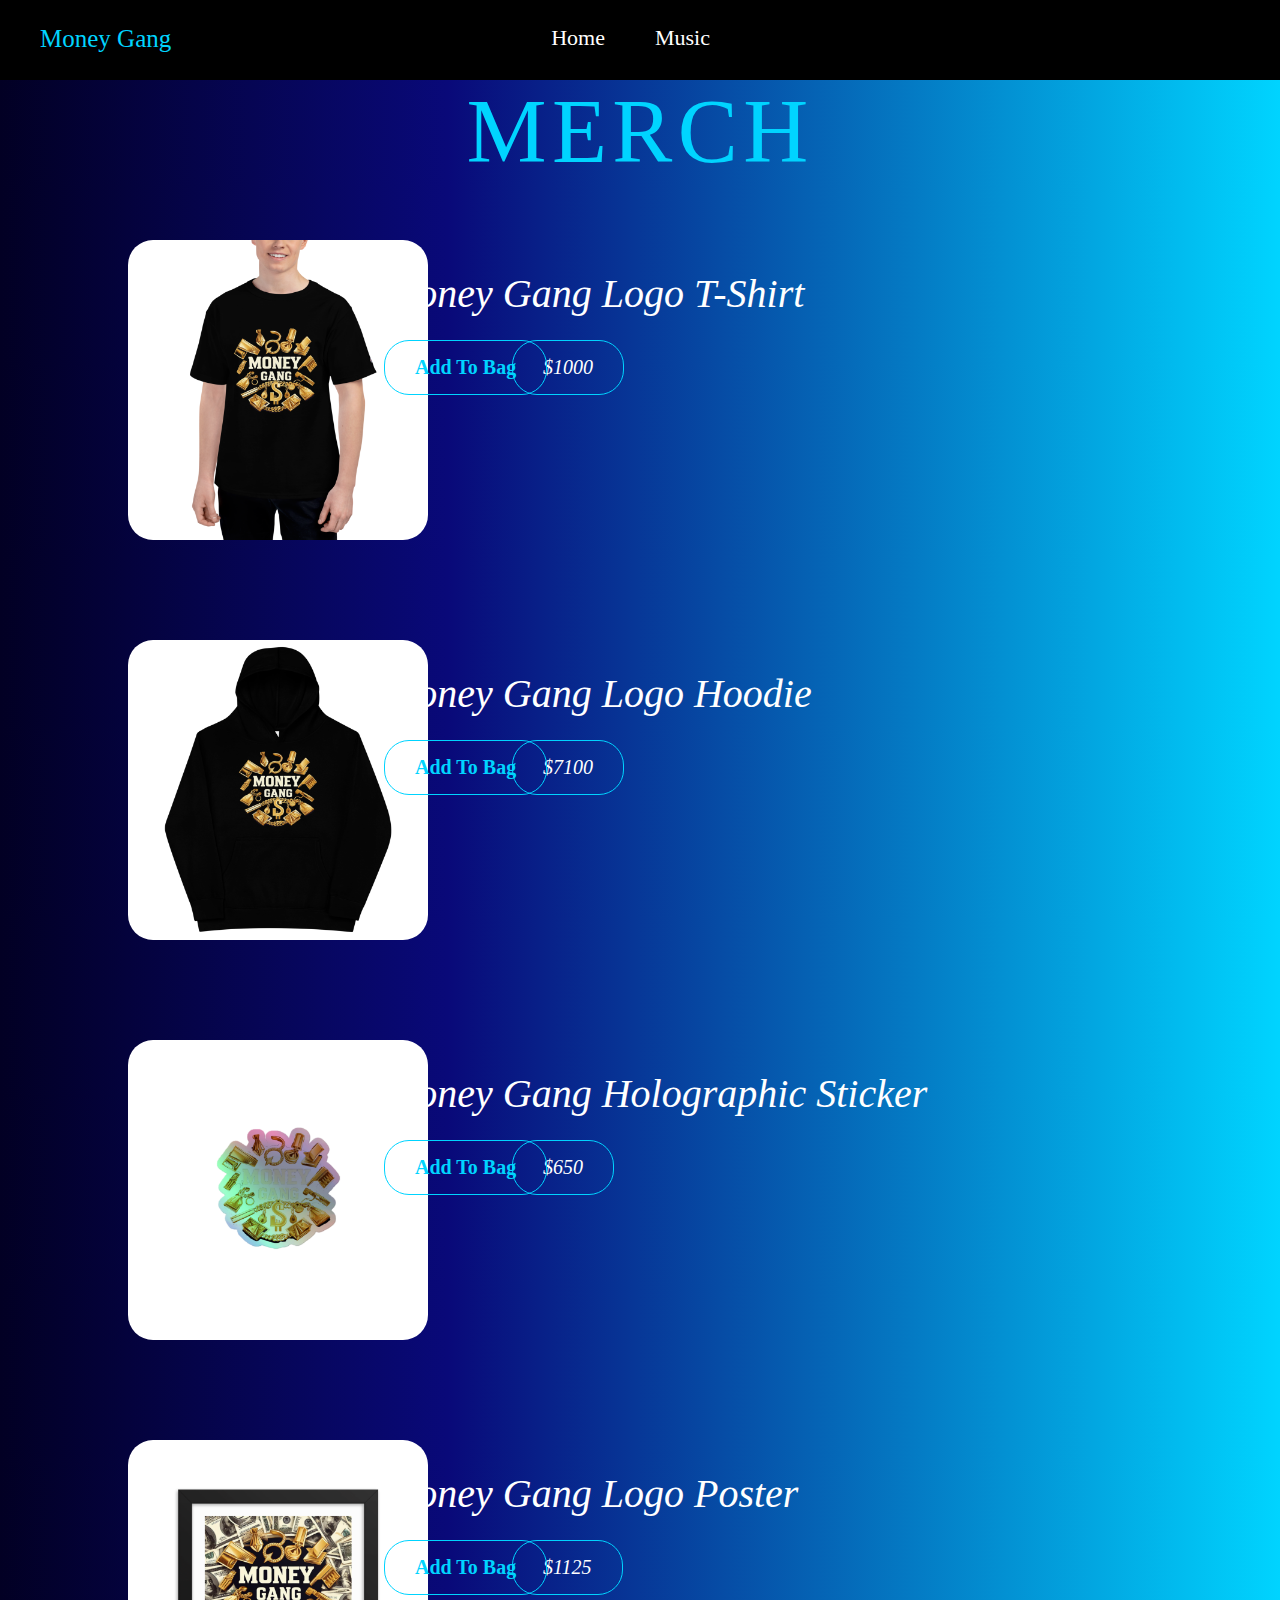
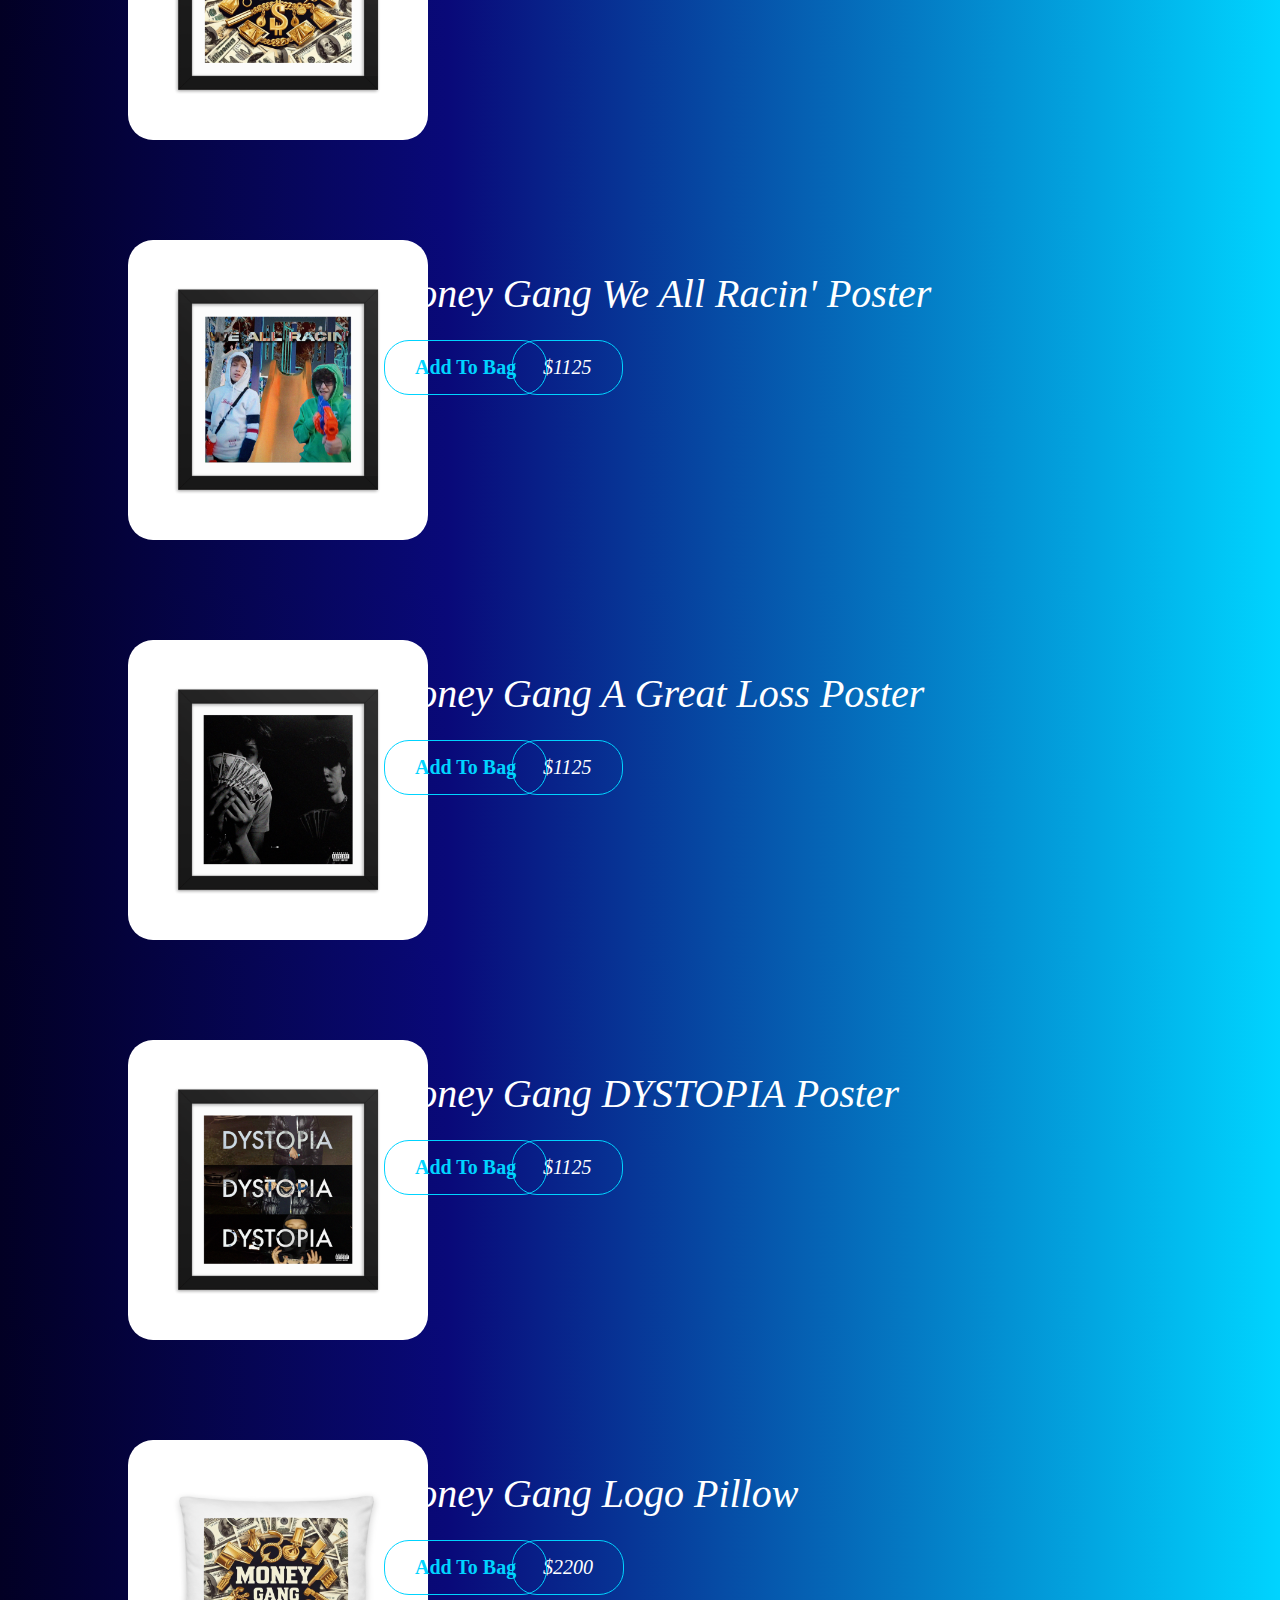
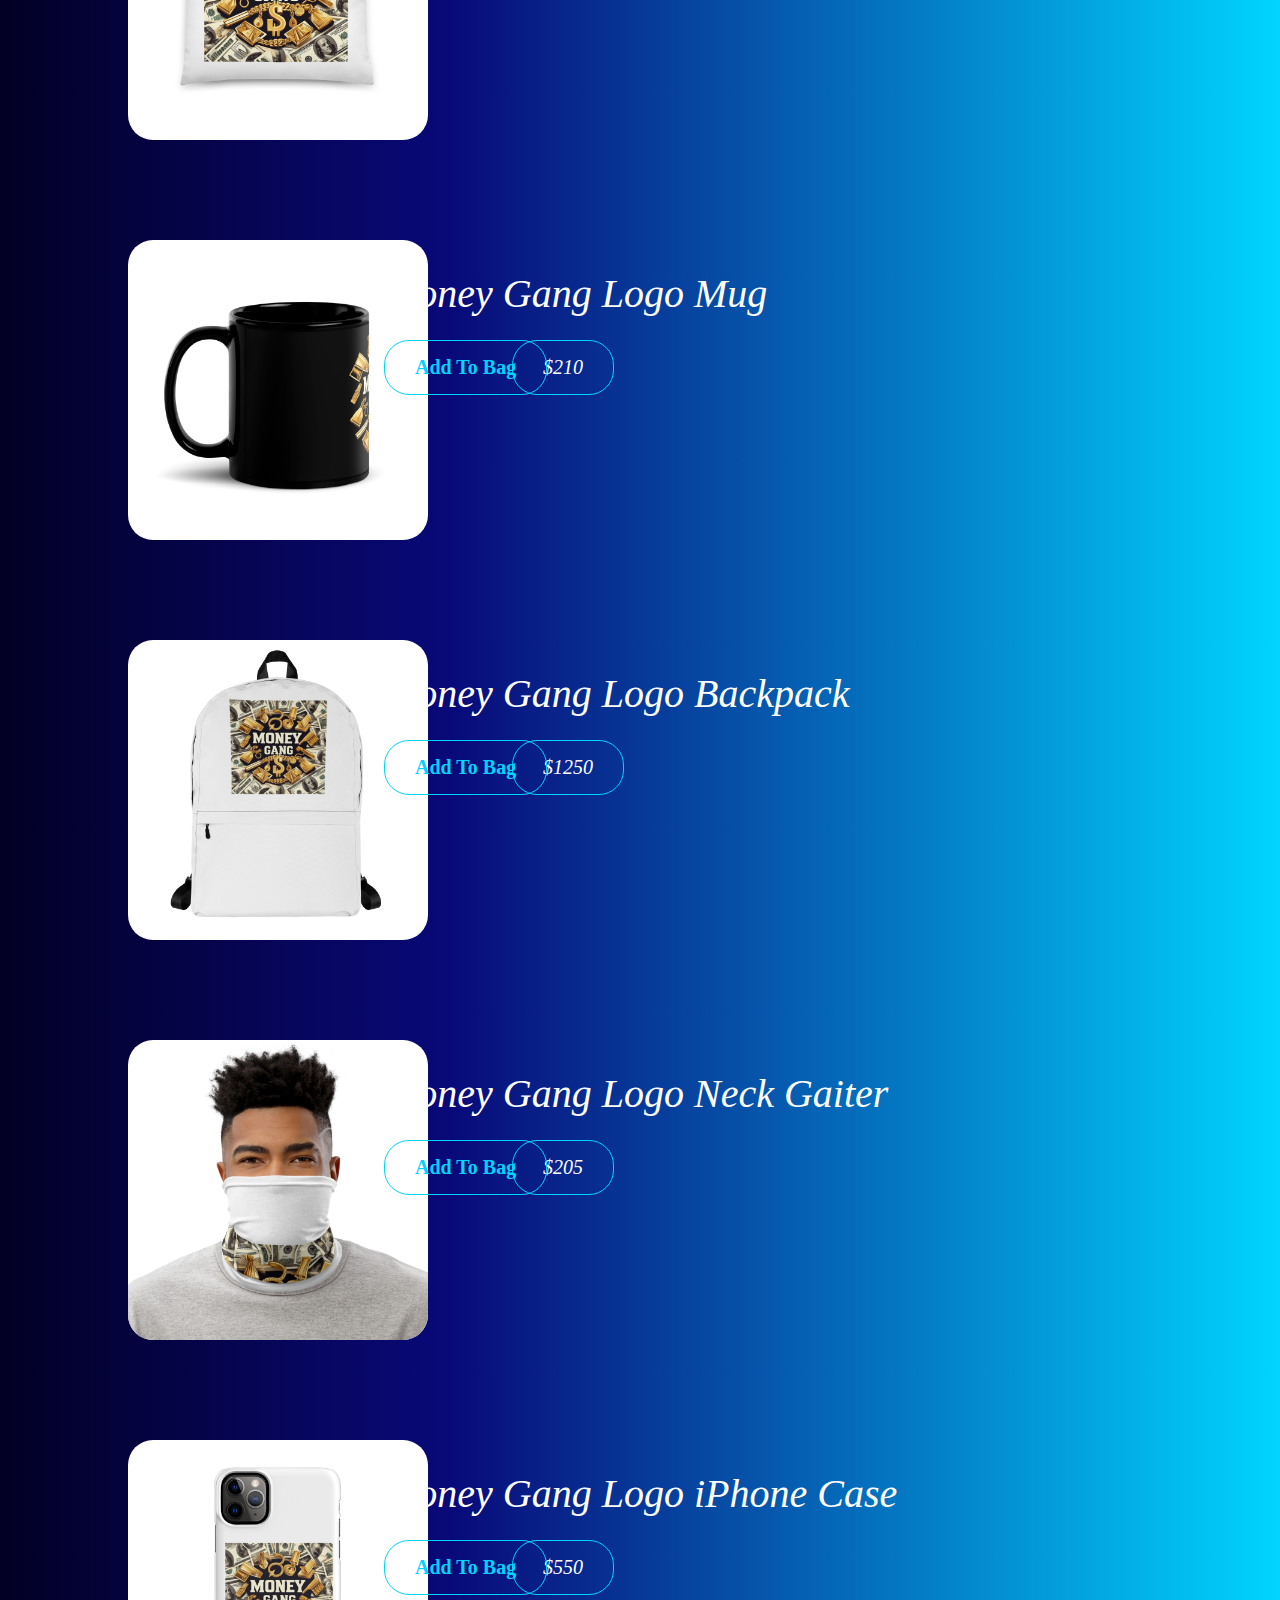
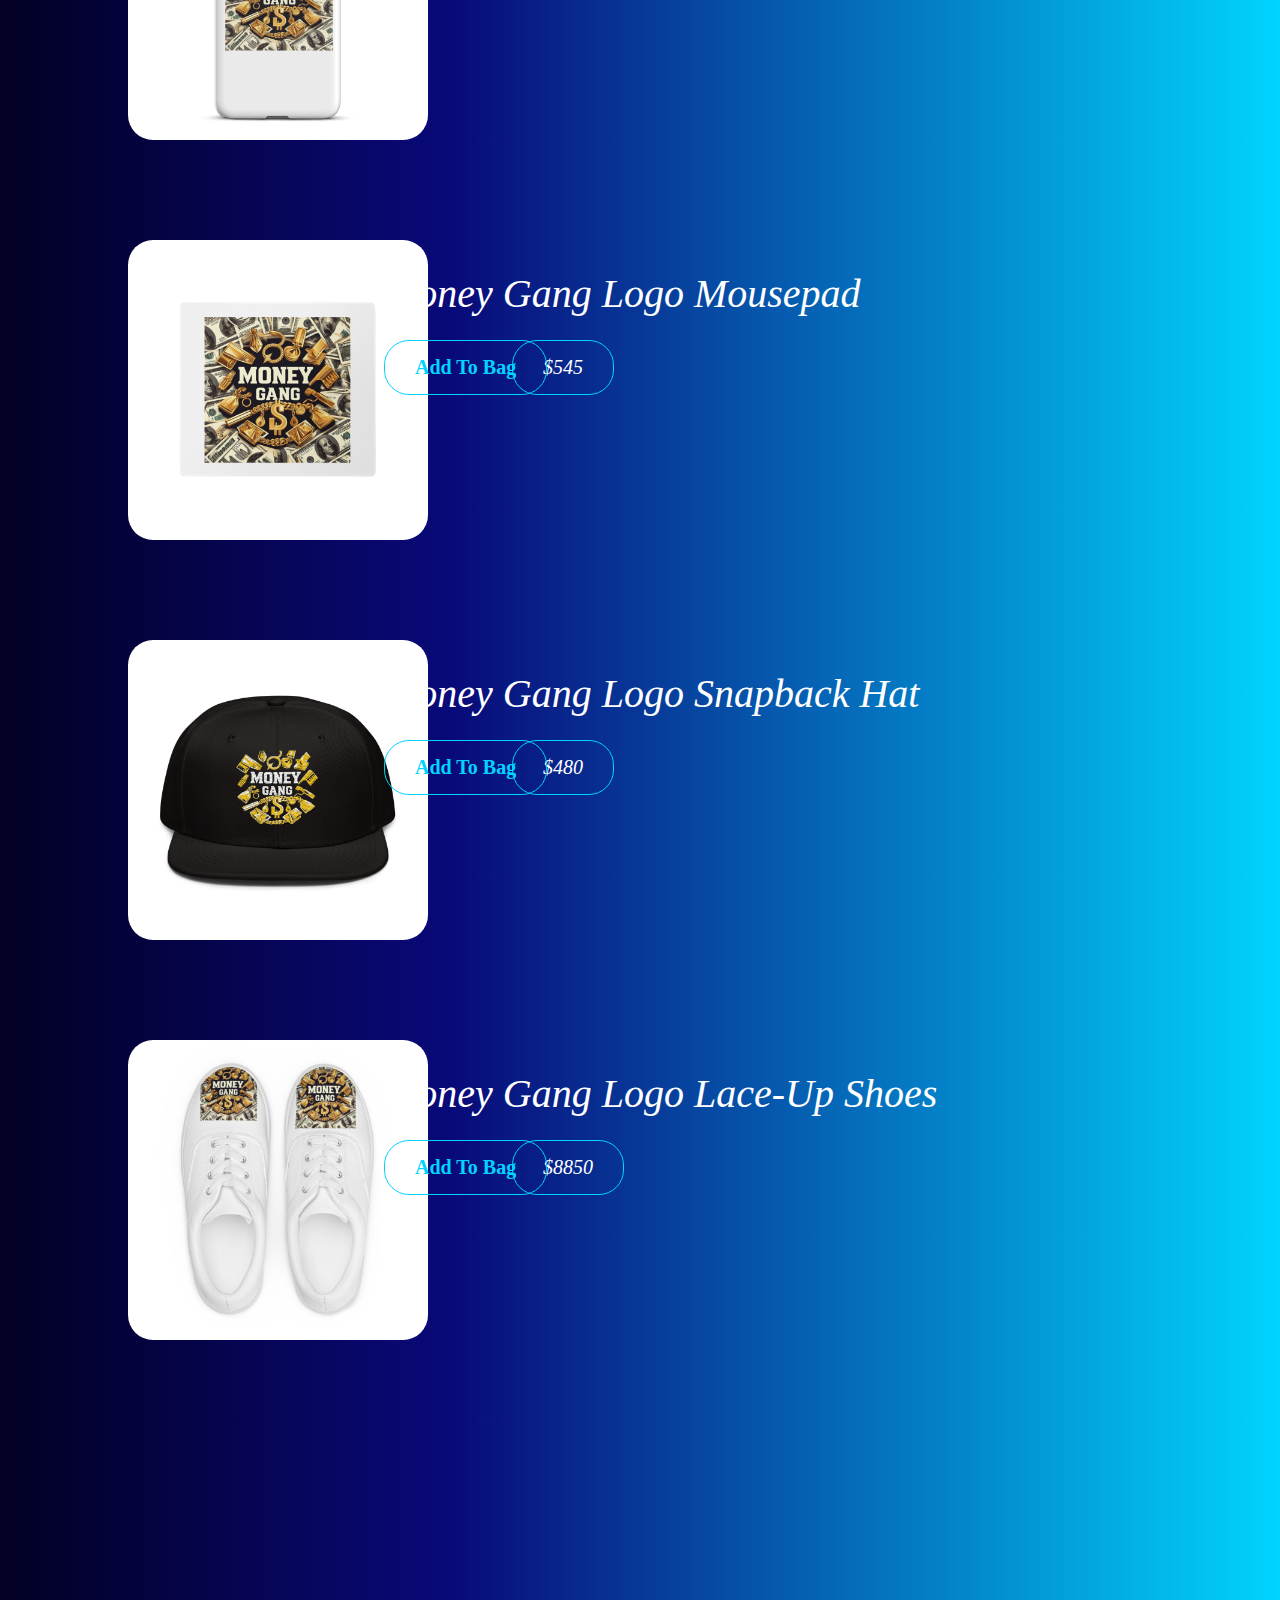
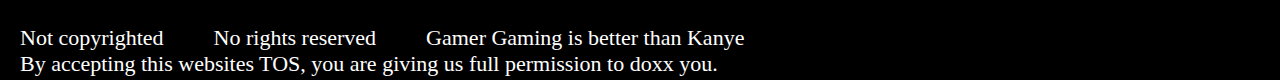
<file: merch.html>
<!DOCTYPE html>
<html>
<head>
	<meta charset="utf-8">
	<meta name="viewport" content="width=device-width, initial-scale=1">
	<title>Merch - Money Gang</title>
	<link rel="icon" type="image/x-icon" href="favicon.ico">
	<link rel="stylesheet" href="merch_stylesheet.css">
</head>
<body>
	<nav class="navbar">
		<ul>
			<li class="brand"><i class="fab fa-spowotify"></i> Money Gang</li>
			<a href="index.html"><li>Home</li></a>
			<a href="music.html"><li>Music</li></a>
		</ul>
	</nav>

	<center>
		<div class="heading">
			MERCH <i class="fas fa-merch"></i>
		</div>
	</center>
	<div class="products">

		<div class="tee1">
			<img class="tee1img" src="tee.png"/>
			<em class="tee1content">Money Gang Logo T-Shirt</em>
			<em class="tee1price">$1000</em>
			<a class="tee1button" href="order.html">Add To Bag</a>
		</div>

		<div class="hoodie2">
			<img class="hoodie2img" src="hoodie.png"/>
			<em class="hoodie2content">Money Gang Logo Hoodie</em>
			<em class="hoodie2price">$7100</em>
			<a class="hoodie2button" href="order.html">Add To Bag</a>
		</div>

		<div class="sticker">
			<img class="stickerimg" src="sticker.png"/>
			<em class="stickercontent">Money Gang Holographic Sticker</em>
			<em class="stickerprice">$650</em>
			<a class="stickerbutton" href="order.html">Add To Bag</a>
		</div>
	</div>

	<div class="logoposter">
			<img class="logoposterimg" src="logo poster.png"/>
			<em class="logopostercontent">Money Gang Logo Poster</em>
			<em class="logoposterprice">$1125</em>
			<a class="logoposterbutton" href="order.html">Add To Bag</a>
		</div>
	</div>

	<div class="warposter">
			<img class="warposterimg" src="we all racin poster.png"/>
			<em class="warpostercontent">Money Gang We All Racin' Poster</em>
			<em class="warposterprice">$1125</em>
			<a class="warposterbutton" href="order.html">Add To Bag</a>
		</div>
	</div>

	<div class="aglposter">
			<img class="aglposterimg" src="a great loss poster.png"/>
			<em class="aglpostercontent">Money Gang A Great Loss Poster</em>
			<em class="aglposterprice">$1125</em>
			<a class="aglposterbutton" href="order.html">Add To Bag</a>
		</div>
	</div>

	<div class="dysposter">
			<img class="dysposterimg" src="dystopia poster.png"/>
			<em class="dyspostercontent">Money Gang DYSTOPIA Poster</em>
			<em class="dysposterprice">$1125</em>
			<a class="dysposterbutton" href="order.html">Add To Bag</a>
		</div>
	</div>

	<div class="logopillow">
			<img class="logopillowimg" src="logo pillow.png"/>
			<em class="logopillowcontent">Money Gang Logo Pillow</em>
			<em class="logopillowprice">$2200</em>
			<a class="logopillowbutton" href="order.html">Add To Bag</a>
		</div>
	</div>

	<div class="logomug">
			<img class="logomugimg" src="logo mug.png"/>
			<em class="logomugcontent">Money Gang Logo Mug</em>
			<em class="logomugprice">$210</em>
			<a class="logomugbutton" href="order.html">Add To Bag</a>
		</div>
	</div>

	<div class="logobackpack">
			<img class="logobackpackimg" src="logo backpack.png"/>
			<em class="logobackpackcontent">Money Gang Logo Backpack</em>
			<em class="logobackpackprice">$1250</em>
			<a class="logobackpackbutton" href="order.html">Add To Bag</a>
		</div>
	</div>

	<div class="neckgaiter">
			<img class="neckgaiterimg" src="logo neck gaiter.png"/>
			<em class="neckgaitercontent">Money Gang Logo Neck Gaiter</em>
			<em class="neckgaiterprice">$205</em>
			<a class="neckgaiterbutton" href="order.html">Add To Bag</a>
		</div>
	</div>

	<div class="phonecase">
			<img class="phonecaseimg" src="logo iphone case.png"/>
			<em class="phonecasecontent">Money Gang Logo iPhone Case</em>
			<em class="phonecaseprice">$550</em>
			<a class="phonecasebutton" href="order.html">Add To Bag</a>
		</div>
	</div>

	<div class="mousepad">
			<img class="mousepadimg" src="logo mouse pad.png"/>
			<em class="mousepadcontent">Money Gang Logo Mousepad</em>
			<em class="mousepadprice">$545</em>
			<a class="mousepadbutton" href="order.html">Add To Bag</a>
		</div>
	</div>

	<div class="snapback">
			<img class="snapbackimg" src="logo snapback.png"/>
			<em class="snapbackcontent">Money Gang Logo Snapback Hat</em>
			<em class="snapbackprice">$480</em>
			<a class="snapbackbutton" href="order.html">Add To Bag</a>
		</div>
	</div>

	<div class="shoes">
			<img class="shoesimg" src="logo lace up shoes.png"/>
			<em class="shoescontent">Money Gang Logo Lace-Up Shoes</em>
			<em class="shoesprice">$8850</em>
			<a class="shoesbutton" href="order.html">Add To Bag</a>
		</div>
	</div>
	
	<div class="bottombar">
		<ul class="bottomul">
			<li class="bottomli">Not copyrighted</li>
			<li class="bottomli">No rights reserved</li>
			<li class="bottomli">Gamer Gaming is better than Kanye</li>
			<li class="bottomli">By accepting this websites TOS, you are giving us full permission to doxx you.</li>
		</ul>
	</div>
</body>
</html>
</file>
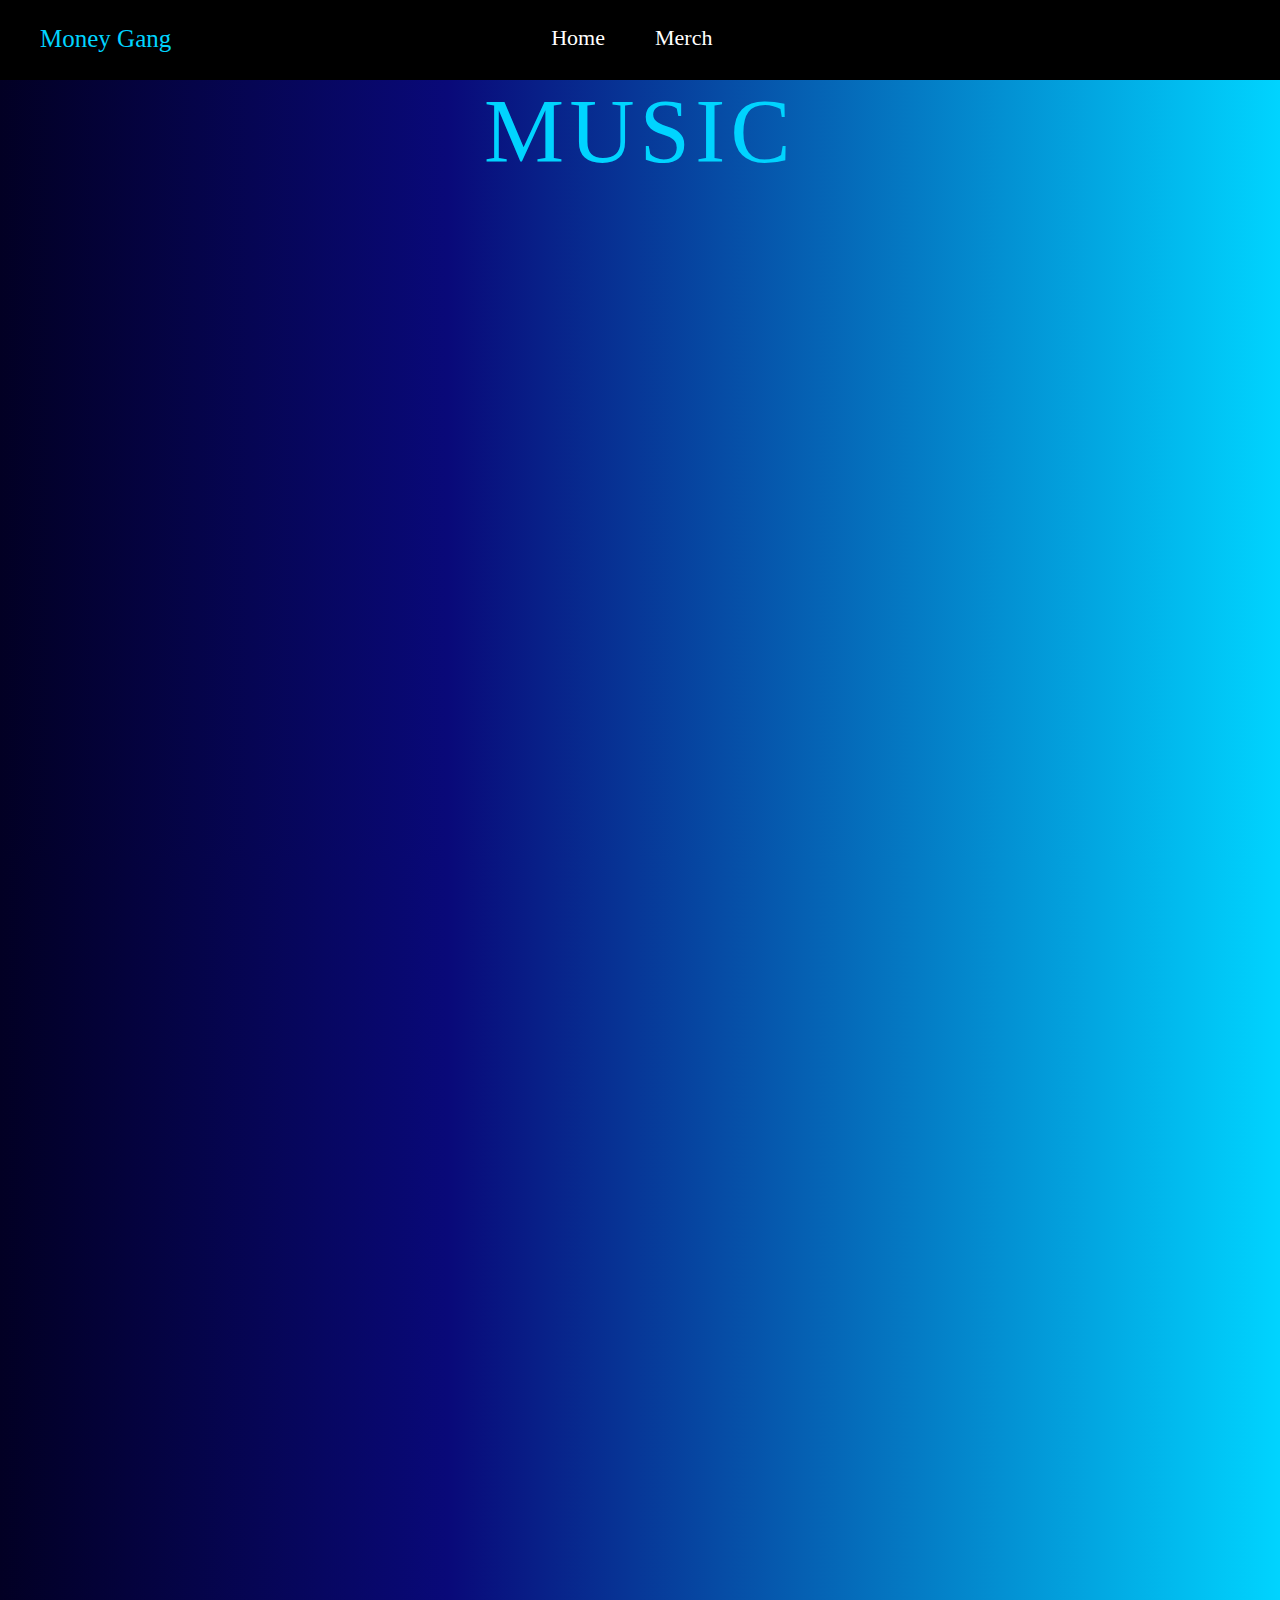
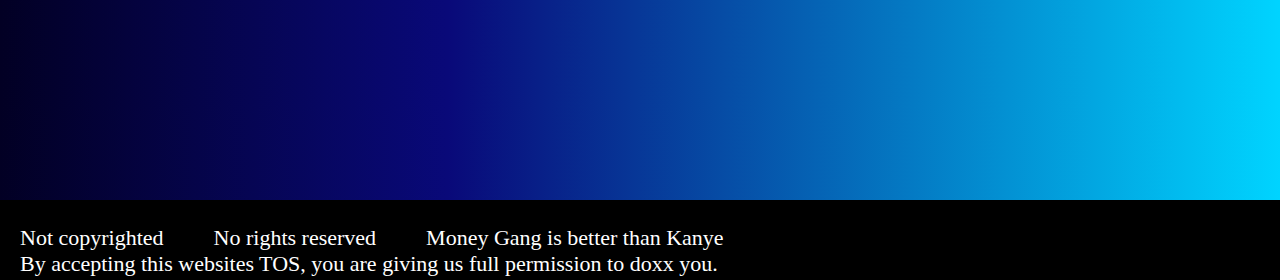
<file: music.html>
<!DOCTYPE html>
<html>
<head>
	<meta charset="utf-8">
	<meta name="viewport" content="width=device-width, initial-scale=1">
	<title>Music - Money Gang</title>
	<link rel="icon" type="image/x-icon" href="favicon.ico">
	<link rel="stylesheet" href="music_stylesheet.css">
</head>
<body>
	<nav class="navbar">
		<ul>
			<li class="brand"><i class="fab fa-spowotify"></i> Money Gang</li>
			<a href="index.html"><li>Home</li></a>
			<a href="merch.html"><li>Merch</li></a>
		</ul>
	</nav>
	<center>
		<div class="heading">
			MUSIC <i class="fas fa-videos"></i>
		</div>
	<div class="recentvideo">
		<iframe width="380" height="214" src="https://www.youtube.com/embed/videoseries?si=yYZxMyWIaLMm2rx_&amp;list=PLC6ro-EbAZZqsd06VJjf4LtBHTZD4FtGl" title="YouTube video player" frameborder="0" allow="accelerometer; autoplay; clipboard-write; encrypted-media; gyroscope; picture-in-picture; web-share" allowfullscreen></iframe>
	</div>
	<div class="agl">
		<iframe width="380" height="214" src="https://www.youtube.com/embed/videoseries?si=dGCX4WCusbH-VFpQ&amp;list=PLC6ro-EbAZZrl-2Wwa1h2zeTihEwZKhNV" title="YouTube video player" frameborder="0" allow="accelerometer; autoplay; clipboard-write; encrypted-media; gyroscope; picture-in-picture; web-share" referrerpolicy="strict-origin-when-cross-origin" allowfullscreen></iframe>
	</div>
	<div class="dys">
		<iframe width="380" height="214" src="https://www.youtube.com/embed/videoseries?si=E-sQ99sopnsc9p1i&amp;list=PLC6ro-EbAZZoLOc-66iuXf_SojpJ8zRDp" title="YouTube video player" frameborder="0" allow="accelerometer; autoplay; clipboard-write; encrypted-media; gyroscope; picture-in-picture; web-share" referrerpolicy="strict-origin-when-cross-origin" allowfullscreen></iframe>
	</div>
	<br>
	</center>
	<div class="bottombar">
		<ul class="bottomul">
			<li class="bottomli">Not copyrighted</li>
			<li class="bottomli">No rights reserved</li>
			<li class="bottomli">Money Gang is better than Kanye</li>
			<li class="bottomli">By accepting this websites TOS, you are giving us full permission to doxx you.</li>
		</ul>
	</div>
</body>
</html>
</body>
</html>
</file>
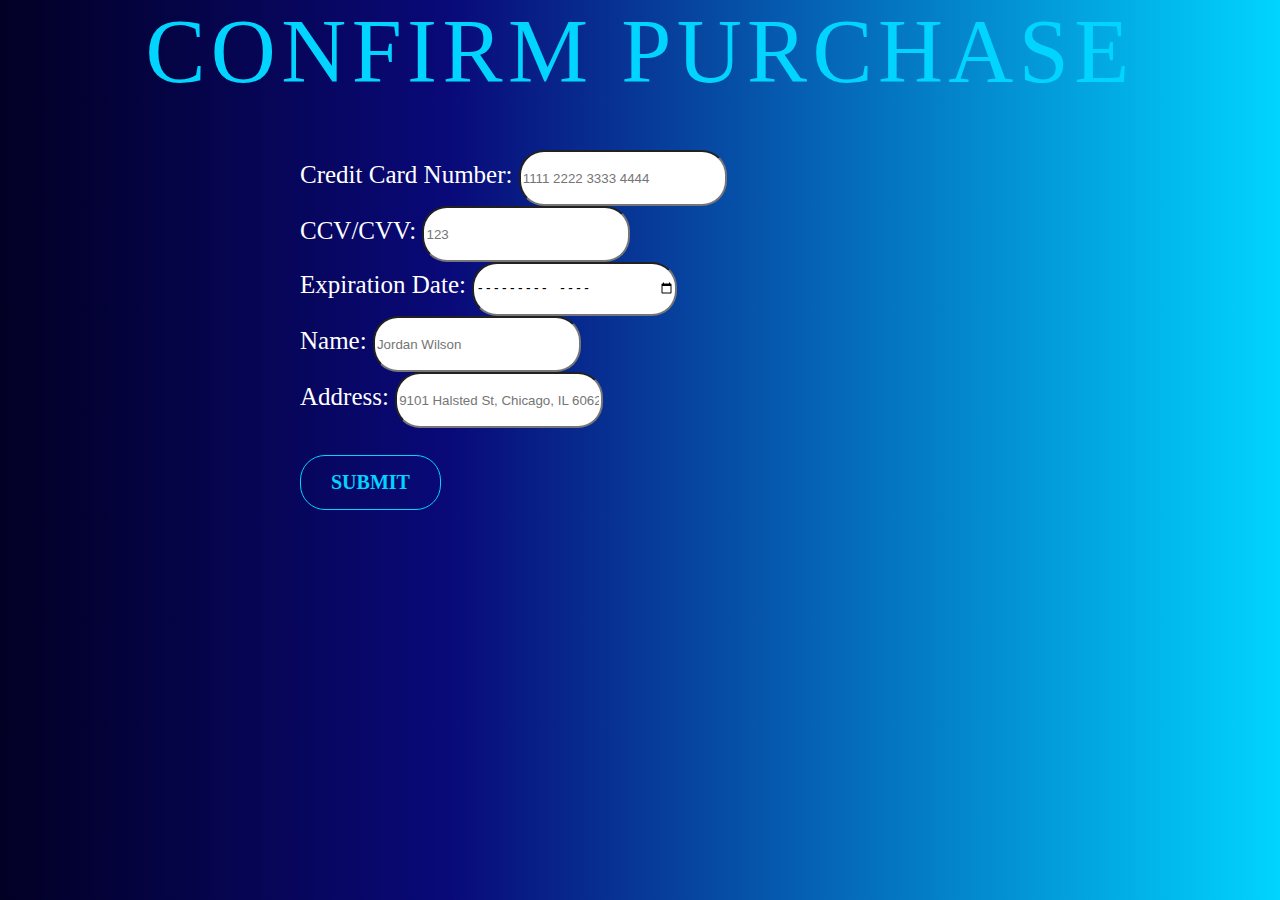
<file: order.html>
<!DOCTYPE html>
<html>
<head>
	<meta charset="utf-8">
	<meta name="viewport" content="width=device-width, initial-scale=1">
	<title>Order Merch - Money Gang</title>
	<link rel="icon" type="image/x-icon" href="favicon.ico">
	<link rel="stylesheet" href="order_stylesheet.css">
</head>
<body>
	<center>
		<div class="heading">
			Confirm Purchase <i class="fas fa-purchase"></i>
		</div>
	</center>

	<div class="inputs">

	<label for="ccnumber" class="valuelabel">Credit Card Number:</label>
	<input type="number" class="ccnumber" maxlength=16 name="ccnumber" id="ccnumber" placeholder="1111 2222 3333 4444" required>
	<br>
	<label for="cvvnumber" class="valuelabel">CCV/CVV:</label>
	<input type="number" class="cvvnumber" maxlength=3 name="cvvnumber" id="cvvnumber" placeholder="123" required>
	<br>
	<label for="expdate" class="valuelabel">Expiration Date:</label>
	<input type="month" class="expdate" name="expdate" id="expdate" required>
	<br>
	<label for="name" class="valuelabel">Name:</label>
	<input type="text" class="name" name="name" id="name" placeholder="Jordan Wilson" required>
	<br>
	<label for="adddress" class="valuelabel">Address:</label>
	<input type="text" class="address" name="address" id="address" placeholder="9101 Halsted St, Chicago, IL 60620" required>

	</div>

	<a class="submitbutton" href="thanks.html">SUBMIT</a>
</body>
</html>
</file>
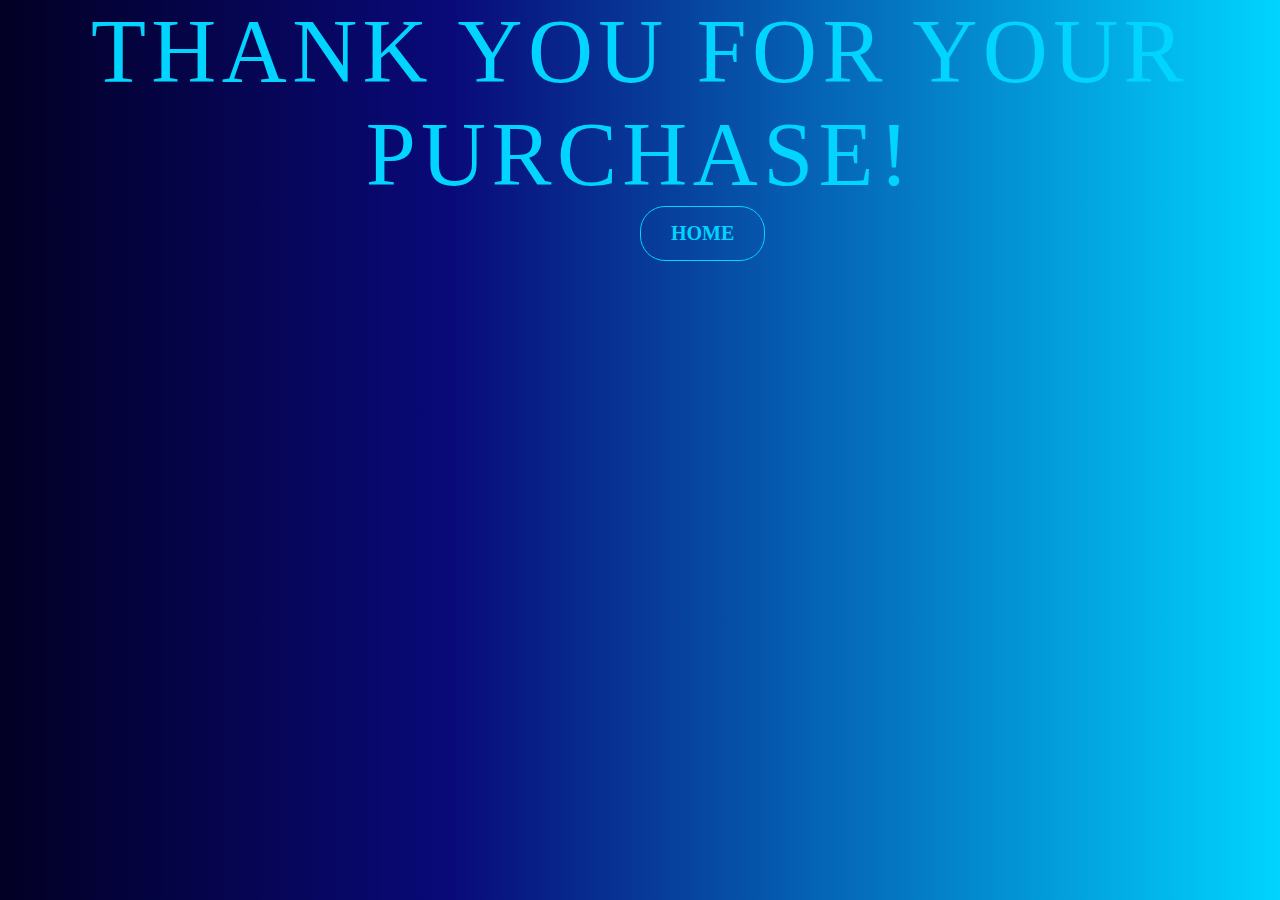
<file: thanks.html>
<!DOCTYPE html>
<html>
<head>
	<meta charset="utf-8">
	<meta name="viewport" content="width=device-width, initial-scale=1">
	<title>Order Merch - Money Gang</title>
	<link rel="icon" type="image/x-icon" href="favicon.ico">
	<link rel="stylesheet" href="thanks_stylesheet.css">
</head>
<body>
	<center>
		<div class="thanksdiv" id="thanksdiv"></div>
			<div class="thxheading">
				Thank you for your purchase! <i class="fas fa-thxcuh"></i>
			</div>
		<a class="homebutton" href="index.html">HOME</a>
	</center>	
</body>
</html>
</file>
<file: merch_stylesheet.css>
body {
	margin: 0;
	padding: 0;
	font-family: Comic Sans MS;
	overflow-y: auto;
	overflow-x: hidden;
	position: relative;
	background: rgb(2,0,36);
	background: linear-gradient(90deg, rgba(2,0,36,1) 0%, rgba(9,9,121,1) 35%, rgba(0,212,255,1) 100%);
}
.navbar{
	padding:25px 20px;
	width: 100%;
	height: 30px;
	background: #000000;
}
ul{
	margin: 0;
	list-style: none;
	display: inline;
}
li{
	font-size: 22px;
	font-weight: 500;
	float: left;
	color: #fff;
	margin-right: 50px;
	cursor: pointer;
}
.brand{
	margin-right: 380px;
	margin-left: 20px;
	font-size: 25px;
	color: #00d4ff;
}
li:hover{
	color: #00d4ff;
}
.heading{
	top: 240px;
	color: #00d4ff;
	font-size: 90px;
	font-family: fantasy;
	text-transform: uppercase;
	letter-spacing: 0.06em;
}


.tee1img{
	height: 300px;
	width: 300px;
	position: absolute;
	top: 240px;
	left: 10%;
	background: #ffffff;
	border-radius: 25px;
}
.tee1content{
	position: absolute;
	top: 270px;
	left: 30%;
	color: #ffffff;
	font-size: 40px;
}
.tee1button{
	position: absolute;
	top: 340px;
	left: 30%;
	text-decoration: none;
	padding: 15px 30px;
	font-weight: 600;
	font-size: 20px;
	border: 1px solid #00d4ff;
	border-radius: 25px;
	transition: 0.5s;
	transition-property: background;
	color: #00d4ff;
}
.tee1price{
	position: absolute;
	top: 340px;
	left: 40%;
	color: #ffffff;
	font-size: 20px;
	padding: 15px 30px;
	border: 1px solid #00d4ff;
	border-radius: 25px;
	transition: 0.5s;
	transition-property: background;
}
.tee1button:hover{
	background: #00d4ff;
	color: #fff;
}


.hoodie2img{
	height: 300px;
	width: 300px;
	position: absolute;
	top: 640px;
	left: 10%;
	background: #ffffff;
	border-radius: 25px;
}
.hoodie2content{
	position: absolute;
	top: 670px;
	left: 30%;
	color: #ffffff;
	font-size: 40px;
}
.hoodie2button{
	position: absolute;
	top: 740px;
	left: 30%;
	text-decoration: none;
	padding: 15px 30px;
	font-weight: 600;
	font-size: 20px;
	border: 1px solid #00d4ff;
	border-radius: 25px;
	transition: 0.5s;
	transition-property: background;
	color: #00d4ff;
}
.hoodie2price{
	position: absolute;
	top: 740px;
	left: 40%;
	color: #ffffff;
	font-size: 20px;
	padding: 15px 30px;
	border: 1px solid #00d4ff;
	border-radius: 25px;
	transition: 0.5s;
	transition-property: background;
}
.hoodie2button:hover{
	background: #00d4ff;
	color: #fff;
}


.stickerimg{
	height: 300px;
	width: 300px;
	position: absolute;
	top: 1040px;
	left: 10%;
	background: #ffffff;
	border-radius: 25px;
}
.stickercontent{
	position: absolute;
	top: 1070px;
	left: 30%;
	color: #ffffff;
	font-size: 40px;
}
.stickerbutton{
	position: absolute;
	top: 1140px;
	left: 30%;
	text-decoration: none;
	padding: 15px 30px;
	font-weight: 600;
	font-size: 20px;
	border: 1px solid #00d4ff;
	border-radius: 25px;
	transition: 0.5s;
	transition-property: background;
	color: #00d4ff;
}
.stickerprice{
	position: absolute;
	top: 1140px;
	left: 40%;
	color: #ffffff;
	font-size: 20px;
	padding: 15px 30px;
	border: 1px solid #00d4ff;
	border-radius: 25px;
	transition: 0.5s;
	transition-property: background;
}
.stickerbutton:hover{
	background: #00d4ff;
	color: #fff;
}

.logoposterimg{
	height: 300px;
	width: 300px;
	position: absolute;
	top: 1440px;
	left: 10%;
	background: #ffffff;
	border-radius: 25px;
}
.logopostercontent{
	position: absolute;
	top: 1470px;
	left: 30%;
	color: #ffffff;
	font-size: 40px;
}
.logoposterbutton{
	position: absolute;
	top: 1540px;
	left: 30%;
	text-decoration: none;
	padding: 15px 30px;
	font-weight: 600;
	font-size: 20px;
	border: 1px solid #00d4ff;
	border-radius: 25px;
	transition: 0.5s;
	transition-property: background;
	color: #00d4ff;
}
.logoposterprice{
	position: absolute;
	top: 1540px;
	left: 40%;
	color: #ffffff;
	font-size: 20px;
	padding: 15px 30px;
	border: 1px solid #00d4ff;
	border-radius: 25px;
	transition: 0.5s;
	transition-property: background;
}
.logoposterbutton:hover{
	background: #00d4ff;
	color: #fff;
}

.warposterimg{
	height: 300px;
	width: 300px;
	position: absolute;
	top: 1840px;
	left: 10%;
	background: #ffffff;
	border-radius: 25px;
}
.warpostercontent{
	position: absolute;
	top: 1870px;
	left: 30%;
	color: #ffffff;
	font-size: 40px;
}
.warposterbutton{
	position: absolute;
	top: 1940px;
	left: 30%;
	text-decoration: none;
	padding: 15px 30px;
	font-weight: 600;
	font-size: 20px;
	border: 1px solid #00d4ff;
	border-radius: 25px;
	transition: 0.5s;
	transition-property: background;
	color: #00d4ff;
}
.warposterprice{
	position: absolute;
	top: 1940px;
	left: 40%;
	color: #ffffff;
	font-size: 20px;
	padding: 15px 30px;
	border: 1px solid #00d4ff;
	border-radius: 25px;
	transition: 0.5s;
	transition-property: background;
}
.warposterbutton:hover{
	background: #00d4ff;
	color: #fff;
}

.aglposterimg{
	height: 300px;
	width: 300px;
	position: absolute;
	top: 2240px;
	left: 10%;
	background: #ffffff;
	border-radius: 25px;
}
.aglpostercontent{
	position: absolute;
	top: 2270px;
	left: 30%;
	color: #ffffff;
	font-size: 40px;
}
.aglposterbutton{
	position: absolute;
	top: 2340px;
	left: 30%;
	text-decoration: none;
	padding: 15px 30px;
	font-weight: 600;
	font-size: 20px;
	border: 1px solid #00d4ff;
	border-radius: 25px;
	transition: 0.5s;
	transition-property: background;
	color: #00d4ff;
}
.aglposterprice{
	position: absolute;
	top: 2340px;
	left: 40%;
	color: #ffffff;
	font-size: 20px;
	padding: 15px 30px;
	border: 1px solid #00d4ff;
	border-radius: 25px;
	transition: 0.5s;
	transition-property: background;
}
.aglposterbutton:hover{
	background: #00d4ff;
	color: #fff;
}

.dysposterimg{
	height: 300px;
	width: 300px;
	position: absolute;
	top: 2640px;
	left: 10%;
	background: #ffffff;
	border-radius: 25px;
}
.dyspostercontent{
	position: absolute;
	top: 2670px;
	left: 30%;
	color: #ffffff;
	font-size: 40px;
}
.dysposterbutton{
	position: absolute;
	top: 2740px;
	left: 30%;
	text-decoration: none;
	padding: 15px 30px;
	font-weight: 600;
	font-size: 20px;
	border: 1px solid #00d4ff;
	border-radius: 25px;
	transition: 0.5s;
	transition-property: background;
	color: #00d4ff;
}
.dysposterprice{
	position: absolute;
	top: 2740px;
	left: 40%;
	color: #ffffff;
	font-size: 20px;
	padding: 15px 30px;
	border: 1px solid #00d4ff;
	border-radius: 25px;
	transition: 0.5s;
	transition-property: background;
}
.dysposterbutton:hover{
	background: #00d4ff;
	color: #fff;
}

.logopillowimg{
	height: 300px;
	width: 300px;
	position: absolute;
	top: 3040px;
	left: 10%;
	background: #ffffff;
	border-radius: 25px;
}
.logopillowcontent{
	position: absolute;
	top: 3070px;
	left: 30%;
	color: #ffffff;
	font-size: 40px;
}
.logopillowbutton{
	position: absolute;
	top: 3140px;
	left: 30%;
	text-decoration: none;
	padding: 15px 30px;
	font-weight: 600;
	font-size: 20px;
	border: 1px solid #00d4ff;
	border-radius: 25px;
	transition: 0.5s;
	transition-property: background;
	color: #00d4ff;
}
.logopillowprice{
	position: absolute;
	top: 3140px;
	left: 40%;
	color: #ffffff;
	font-size: 20px;
	padding: 15px 30px;
	border: 1px solid #00d4ff;
	border-radius: 25px;
	transition: 0.5s;
	transition-property: background;
}
.logopillowbutton:hover{
	background: #00d4ff;
	color: #fff;
}

.logomugimg{
	height: 300px;
	width: 300px;
	position: absolute;
	top: 3440px;
	left: 10%;
	background: #ffffff;
	border-radius: 25px;
}
.logomugcontent{
	position: absolute;
	top: 3470px;
	left: 30%;
	color: #ffffff;
	font-size: 40px;
}
.logomugbutton{
	position: absolute;
	top: 3540px;
	left: 30%;
	text-decoration: none;
	padding: 15px 30px;
	font-weight: 600;
	font-size: 20px;
	border: 1px solid #00d4ff;
	border-radius: 25px;
	transition: 0.5s;
	transition-property: background;
	color: #00d4ff;
}
.logomugprice{
	position: absolute;
	top: 3540px;
	left: 40%;
	color: #ffffff;
	font-size: 20px;
	padding: 15px 30px;
	border: 1px solid #00d4ff;
	border-radius: 25px;
	transition: 0.5s;
	transition-property: background;
}
.logomugbutton:hover{
	background: #00d4ff;
	color: #fff;
}

.logobackpackimg{
	height: 300px;
	width: 300px;
	position: absolute;
	top: 3840px;
	left: 10%;
	background: #ffffff;
	border-radius: 25px;
}
.logobackpackcontent{
	position: absolute;
	top: 3870px;
	left: 30%;
	color: #ffffff;
	font-size: 40px;
}
.logobackpackbutton{
	position: absolute;
	top: 3940px;
	left: 30%;
	text-decoration: none;
	padding: 15px 30px;
	font-weight: 600;
	font-size: 20px;
	border: 1px solid #00d4ff;
	border-radius: 25px;
	transition: 0.5s;
	transition-property: background;
	color: #00d4ff;
}
.logobackpackprice{
	position: absolute;
	top: 3940px;
	left: 40%;
	color: #ffffff;
	font-size: 20px;
	padding: 15px 30px;
	border: 1px solid #00d4ff;
	border-radius: 25px;
	transition: 0.5s;
	transition-property: background;
}
.logobackpackbutton:hover{
	background: #00d4ff;
	color: #fff;
}

.neckgaiterimg{
	height: 300px;
	width: 300px;
	position: absolute;
	top: 4240px;
	left: 10%;
	background: #ffffff;
	border-radius: 25px;
}
.neckgaitercontent{
	position: absolute;
	top: 4270px;
	left: 30%;
	color: #ffffff;
	font-size: 40px;
}
.neckgaiterbutton{
	position: absolute;
	top: 4340px;
	left: 30%;
	text-decoration: none;
	padding: 15px 30px;
	font-weight: 600;
	font-size: 20px;
	border: 1px solid #00d4ff;
	border-radius: 25px;
	transition: 0.5s;
	transition-property: background;
	color: #00d4ff;
}
.neckgaiterprice{
	position: absolute;
	top: 4340px;
	left: 40%;
	color: #ffffff;
	font-size: 20px;
	padding: 15px 30px;
	border: 1px solid #00d4ff;
	border-radius: 25px;
	transition: 0.5s;
	transition-property: background;
}
.neckgaiterbutton:hover{
	background: #00d4ff;
	color: #fff;
}

.phonecaseimg{
	height: 300px;
	width: 300px;
	position: absolute;
	top: 4640px;
	left: 10%;
	background: #ffffff;
	border-radius: 25px;
}
.phonecasecontent{
	position: absolute;
	top: 4670px;
	left: 30%;
	color: #ffffff;
	font-size: 40px;
}
.phonecasebutton{
	position: absolute;
	top: 4740px;
	left: 30%;
	text-decoration: none;
	padding: 15px 30px;
	font-weight: 600;
	font-size: 20px;
	border: 1px solid #00d4ff;
	border-radius: 25px;
	transition: 0.5s;
	transition-property: background;
	color: #00d4ff;
}
.phonecaseprice{
	position: absolute;
	top: 4740px;
	left: 40%;
	color: #ffffff;
	font-size: 20px;
	padding: 15px 30px;
	border: 1px solid #00d4ff;
	border-radius: 25px;
	transition: 0.5s;
	transition-property: background;
}
.phonecasebutton:hover{
	background: #00d4ff;
	color: #fff;
}

.mousepadimg{
	height: 300px;
	width: 300px;
	position: absolute;
	top: 5040px;
	left: 10%;
	background: #ffffff;
	border-radius: 25px;
}
.mousepadcontent{
	position: absolute;
	top: 5070px;
	left: 30%;
	color: #ffffff;
	font-size: 40px;
}
.mousepadbutton{
	position: absolute;
	top: 5140px;
	left: 30%;
	text-decoration: none;
	padding: 15px 30px;
	font-weight: 600;
	font-size: 20px;
	border: 1px solid #00d4ff;
	border-radius: 25px;
	transition: 0.5s;
	transition-property: background;
	color: #00d4ff;
}
.mousepadprice{
	position: absolute;
	top: 5140px;
	left: 40%;
	color: #ffffff;
	font-size: 20px;
	padding: 15px 30px;
	border: 1px solid #00d4ff;
	border-radius: 25px;
	transition: 0.5s;
	transition-property: background;
}
.mousepadbutton:hover{
	background: #00d4ff;
	color: #fff;
}

.snapbackimg{
	height: 300px;
	width: 300px;
	position: absolute;
	top: 5440px;
	left: 10%;
	background: #ffffff;
	border-radius: 25px;
}
.snapbackcontent{
	position: absolute;
	top: 5470px;
	left: 30%;
	color: #ffffff;
	font-size: 40px;
}
.snapbackbutton{
	position: absolute;
	top: 5540px;
	left: 30%;
	text-decoration: none;
	padding: 15px 30px;
	font-weight: 600;
	font-size: 20px;
	border: 1px solid #00d4ff;
	border-radius: 25px;
	transition: 0.5s;
	transition-property: background;
	color: #00d4ff;
}
.snapbackprice{
	position: absolute;
	top: 5540px;
	left: 40%;
	color: #ffffff;
	font-size: 20px;
	padding: 15px 30px;
	border: 1px solid #00d4ff;
	border-radius: 25px;
	transition: 0.5s;
	transition-property: background;
}
.snapbackbutton:hover{
	background: #00d4ff;
	color: #fff;
}

.shoesimg{
	height: 300px;
	width: 300px;
	position: absolute;
	top: 5840px;
	left: 10%;
	background: #ffffff;
	border-radius: 25px;
}
.shoescontent{
	position: absolute;
	top: 5870px;
	left: 30%;
	color: #ffffff;
	font-size: 40px;
}
.shoesbutton{
	position: absolute;
	top: 5940px;
	left: 30%;
	text-decoration: none;
	padding: 15px 30px;
	font-weight: 600;
	font-size: 20px;
	border: 1px solid #00d4ff;
	border-radius: 25px;
	transition: 0.5s;
	transition-property: background;
	color: #00d4ff;
}
.shoesprice{
	position: absolute;
	top: 5940px;
	left: 40%;
	color: #ffffff;
	font-size: 20px;
	padding: 15px 30px;
	border: 1px solid #00d4ff;
	border-radius: 25px;
	transition: 0.5s;
	transition-property: background;
}
.shoesbutton:hover{
	background: #00d4ff;
	color: #fff;
}


.bottombar{
	position: absolute;
	top: 6400px;
	padding:25px 20px;
	width: 100%;
	height: 30px;
	background: #000000;
}
</file>
<file: music_stylesheet.css>
body {
	margin: 0;
	padding: 0;
	font-family: Comic Sans MS;
	overflow-y: auto;
	overflow-x: hidden;
	position: relative;
	background: rgb(2,0,36);
	background: linear-gradient(90deg, rgba(2,0,36,1) 0%, rgba(9,9,121,1) 35%, rgba(0,212,255,1) 100%);
}
.navbar{
	padding:25px 20px;
	width: 100%;
	height: 30px;
	background: #000000;
}
ul{
	margin: 0;
	list-style: none;
	display: inline;
}
li{
	font-size: 22px;
	font-weight: 500;
	float: left;
	color: #fff;
	margin-right: 50px;
	cursor: pointer;
}
.brand{
	margin-right: 380px;
	margin-left: 20px;
	font-size: 25px;
	color: #00d4ff;
}
li:hover{
	color: #00d4ff;
}
.heading{
	top: 240px;
	color: #00d4ff;
	font-size: 90px;
	font-family: fantasy;
	text-transform: uppercase;
	letter-spacing: 0.06em;
}
.channelbutton{
	text-decoration: none;
	padding: 15px 30px;
	font-weight: 600;
	font-size: 20px;
	border: 1px solid #00d4ff;
	border-radius: 25px;
	transition: 0.5s;
	transition-property: background;
	color: #00d4ff;
}
.channelbutton:hover{
	background: #00d4ff;
	color: #fff;
}

.bottombar{
	position: absolute;
	top: 1800px;
	padding:25px 20px;
	width: 100%;
	height: 30px;
	background: #000000;
}
</file>
<file: order_stylesheet.css>
body {
	margin: 0;
	padding: 0;
	font-family: Comic Sans MS;
	overflow-y: hidden;
	overflow-x: hidden;
	background: rgb(2,0,36);
	background: linear-gradient(90deg, rgba(2,0,36,1) 0%, rgba(9,9,121,1) 35%, rgba(0,212,255,1) 100%);
}

.heading{
	top: 240px;
	color: #00d4ff;
	font-size: 90px;
	font-family: fantasy;
	text-transform: uppercase;
	letter-spacing: 0.06em;
}

.valuelabel{
	color: #ffffff;
}

input::-webkit-outer-spin-button,
input::-webkit-inner-spin-button {
	display: none;
}
.inputs{
	font-size: 25px;
	position: absolute;
	top: 150px;
	left: 300px;
}
input {
	border-radius: 25px;
	height: 50px;
	width: 200px;
}
.submitbutton{
	position: absolute;
	top: 455px;
	left: 300px;
	text-decoration: none;
	padding: 15px 30px;
	font-weight: 600;
	font-size: 20px;
	border: 1px solid #00d4ff;
	border-radius: 25px;
	transition: 0.5s;
	transition-property: background;
	color: #00d4ff;
}
.submitbutton:hover{
	background: #00d4ff;
	color: #fff;
}
</file>
<file: thanks_stylesheet.css>
body {
	margin: 0;
	padding: 0;
	font-family: Comic Sans MS;
	overflow-y: hidden;
	overflow-x: hidden;
	background: rgb(2,0,36);
	background: linear-gradient(90deg, rgba(2,0,36,1) 0%, rgba(9,9,121,1) 35%, rgba(0,212,255,1) 100%);
}
.thxheading{
	top: 240px;
	color: #00d4ff;
	font-size: 90px;
	font-family: fantasy;
	text-transform: uppercase;
	letter-spacing: 0.06em;
}
.homebutton{
	position: absolute;
	text-decoration: none;
	padding: 15px 30px;
	font-weight: 600;
	font-size: 20px;
	border: 1px solid #00d4ff;
	border-radius: 25px;
	transition: 0.5s;
	transition-property: background;
	color: #00d4ff;
}
.homebutton:hover{
	background: #00d4ff;
	color: #fff;
}
</file>
